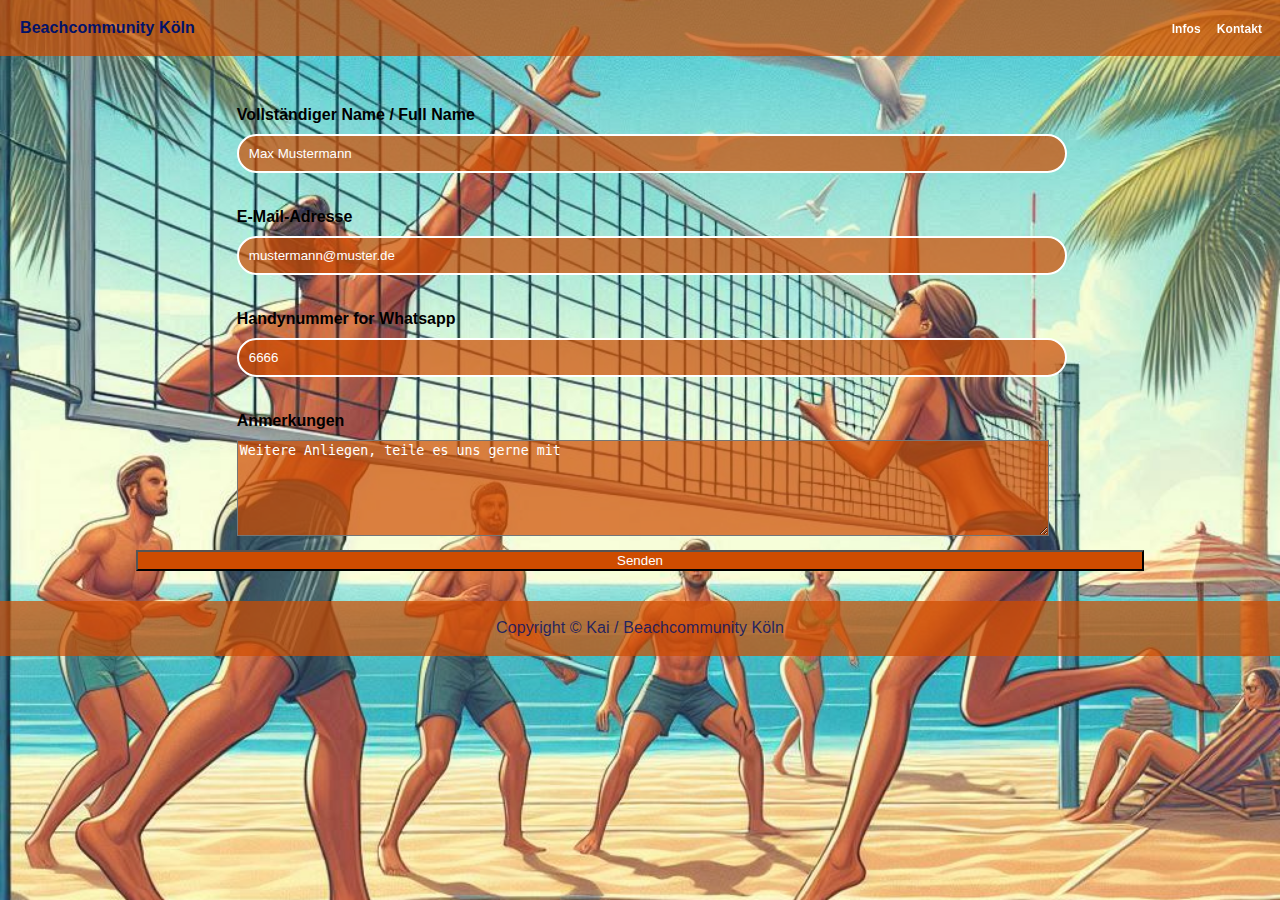
<file: kontakt.html>
<!DOCTYPE html>
<html lang="en">
<head>
  <meta charset="UTF-8">
  <meta name="viewport" content="width=device-width, initial-scale=1.0">
  <title>Beachcommunity Köln</title>
  <link rel="stylesheet" type="text/css" href="style.css" media="screen"> 
</head>
<body class="bg">
   <div class="menu-bar">
        <nav class="navbar">
          <span class="logo">Beachcommunity Köln</span>
            <ul class="nav-list">
                <li class="nav-list__item">
                  <a href="index.html" class="nav-link">Infos</a>
                </li>
                <li class="nav-list__item">
                    <a href="kontakt.html" class="nav-link">Kontakt</font></a>
                </li>
              </ul>
            </nav>
      </div>

  <!-- Hier können Sie den Inhalt Ihrer Webseite einfügen -->

  <div class="container">
  <form id="fs-frm" name="complaint-form" accept-charset="utf-8" action="https://formspree.io/f/moqgggyq" method="post">
    <fieldset id="fs-frm-inputs">
      <label for="full-name" _msttexthash="363168" _msthash="23" class="label">Vollständiger Name / Full Name</label>
      <input type="text" name="Name" id="full-name" placeholder="Max Mustermann" required _mstplaceholder="201643" _msthash="24" class="placeholder">
      <label for="email-address" _msttexthash="230984" _msthash="25">E-Mail-Adresse</label>
      <input type="email" name="Email" id="email-address" placeholder="mustermann@muster.de" required _mstplaceholder="298038" _msthash="26">
      <label for="telephone" _msttexthash="538044" _msthash="27">Handynummer for Whatsapp </label>
      <input type="telephone" name="Handynummer" id="telephone" placeholder="6666" required _mstplaceholder="111982" _msthash="28">
      <label for="complaint" _msttexthash="154596" _msthash="29">Anmerkungen</label>
      <textarea rows="6" name="Mitteilung" id="complaint" placeholder="Weitere Anliegen, teile es uns gerne mit" _mstplaceholder="19695312" _msthash="30"></textarea>
      <input type="hidden" name="_subject" id="email-subject" value="Join Beachcommunity köln">
      </fieldset>
      <input type="submit" value="Senden" _mstvalue="227591" _msthash="31" class="formbutton">
    
  </form>
 </div>
   <div class="footer">
    Copyright &copy; Kai / Beachcommunity Köln
  </div>

</div>

</body>
</html>
</file>
<file: style.css>
body, html {
  height: 100%;
  margin: 0;
  font-family: Arial, Helvetica, sans-serif;
  }

p,
span,
li {
  font-weight: 800;
  letter-spacing: 0.08px;
  line-height: 0.9;
  color: #021268;
}

.p1 {
  font-weight:lighter;
  font-size: 12px;
  letter-spacing: 0.5px;
  line-height: 1;
  color: #000000;
}
.p2 {
  font-weight: 100;
  font-size: 11px;
  letter-spacing: 0.6px;
  line-height: 1;
  color: #000000;
}

.p3 {
  font-weight: bold;
  font-size: 12px;
  letter-spacing: 1px;
  line-height: 0.5;
  color: #000000;
}

.navbar {
  /* border: 5px solid red; */
  display: flex;
  align-items: center;
  justify-content: space-between;
  margin: 5px 10px;
}

.logo {
  /* border: 5px solid blue; */
  display: block;
  font-weight: 800;
  margin: 5px 10px;
}

.nav-list {
  /* border: 5px solid blue; */
  list-style-type: none;
  padding: 0;
  display: flex;
}

.nav-list__item {
  /* border: 5px solid lime; */
  margin: 0 8px;
}

.nav-link {
  color: #212121;
  text-decoration: none;
  font-size: 12px;
}

.nav-link:hover {
  text-decoration: underline;
  color: blue;
}

.bg {
  /* Das Hintergrundbild */
  background-image: url('2.jpg');

  /* Full height */
  min-height: 100%; 
  min-width: 100%;

  /* Center and scale the image nicely */
  background-position: center;
  background-repeat: no-repeat;
  background-size: cover;
  position: relative;
}

/* Stil für die Menüleiste mit Transparenz */
.menu-bar {
  overflow: hidden;
  background-color: rgba(206, 75, 0, 0.712); /* Dunkler Hintergrund mit Transparenz */
  margin: 0px 0px;
  }

/* Stil für die Menülinks */
.menu-bar a {
  
  padding: 0px 0px;

  }

/* Container-Stil */
.container {
  border: 0;
  padding: 10px 10px;
  display: flex;
  flex-direction: column;
  align-items: center;
  justify-content: center;
  
}

.container2 {
  background-color: rgba(240, 130, 67, 0.863);
  border: 0;
  width: 80%;
  padding: 10px;
  margin:auto;
  
}





/* Stil für den Footer mit Transparenz */
.footer {
  background-color: rgba(206, 75, 0, 0.712);
  position:relative;
  top: 10px;
  width: 100%;
  color: white; /* Weiße Textfarbe */
  text-align: center;
  padding: 20px 0px 20px 0px;
  margin:0px 0px;
  font-weight: 500;
  letter-spacing: 0.08px;
  line-height: 0.9;
  color: #021168d2;
   
}

a {
  background-image: linear-gradient(
    to right,
    #ffffffee,
    #81bbc5 50%,
    #ffffff 50%
  );
  background-size: 200% 100%;
  background-position: -100%;
  display: inline-block;
  padding: 5px 0;
  position: relative;
  -webkit-background-clip: text;
  background-clip: text;
  -webkit-text-fill-color: transparent;
  transition: all 0.3s ease-in-out;
}

a:before{
  content: '';
  background: #54b3d6;
  display: block;
  position: absolute;
  bottom: -3px;
  left: 0;
  width: 0;
  height: 3px;
  transition: all 0.3s ease-in-out;
}

a:hover {
 background-position: 0;
}

a:hover::before{
  width: 100%;
}

label {
  display: block;
  margin-top: 20px;
  margin-bottom: 10px;
  font-weight: bold;
  color: #000000;
    }

/* Stil für das Input-Feld */
input[type="text"],
input[type="email"],
input[type="telephone"],
input[type="complaint"],
input[type="hidden"]
 {
  color:rgb(255, 255, 255);
  width: 100%;
  padding: 10px;
  margin-bottom: 15px;
  border: 2px solid #000000;
  background-color:rgba(206, 75, 0, 0.712);
  border-radius: 25px; /* Erzeugt runde Ecken */
}

/* Stil für das Input-Feld beim Fokussieren */
input[type="text"]:focus,
input[type="email"]:focus,
input[type="telephone"]:focus,
input[type="complaint"]:focus,
input[type="hidden"]:focus 
{
  outline:invert;
  border-color: #a82700;
}

/* Stil für das Input-Feld, wenn es ungültig ist */
input[type="text"]:invalid,
input[type="email"]:invalid,
input[type="telephone"]:invalid {
  border-color: #ffffff;
}

fieldset, form {
  border: none;
  width: 80%;
  padding: 10px;
  margin:auto;
}



.formbutton {
  color: #ffffff;
  background-color:rgb(206, 76, 0);
  width: 100%;
  
      
}
textarea {
  background-color:rgba(206, 75, 0, 0.712);
  width: 100%;
  color: #ffffff;
  }

input::placeholder {
  color: #ffffff; /* Hier kannst du die gewünschte Farbe einstellen */
}
textarea::placeholder {
  color: #ffffff; /* Hier kannst du die gewünschte Farbe einstellen */
}
</file>
